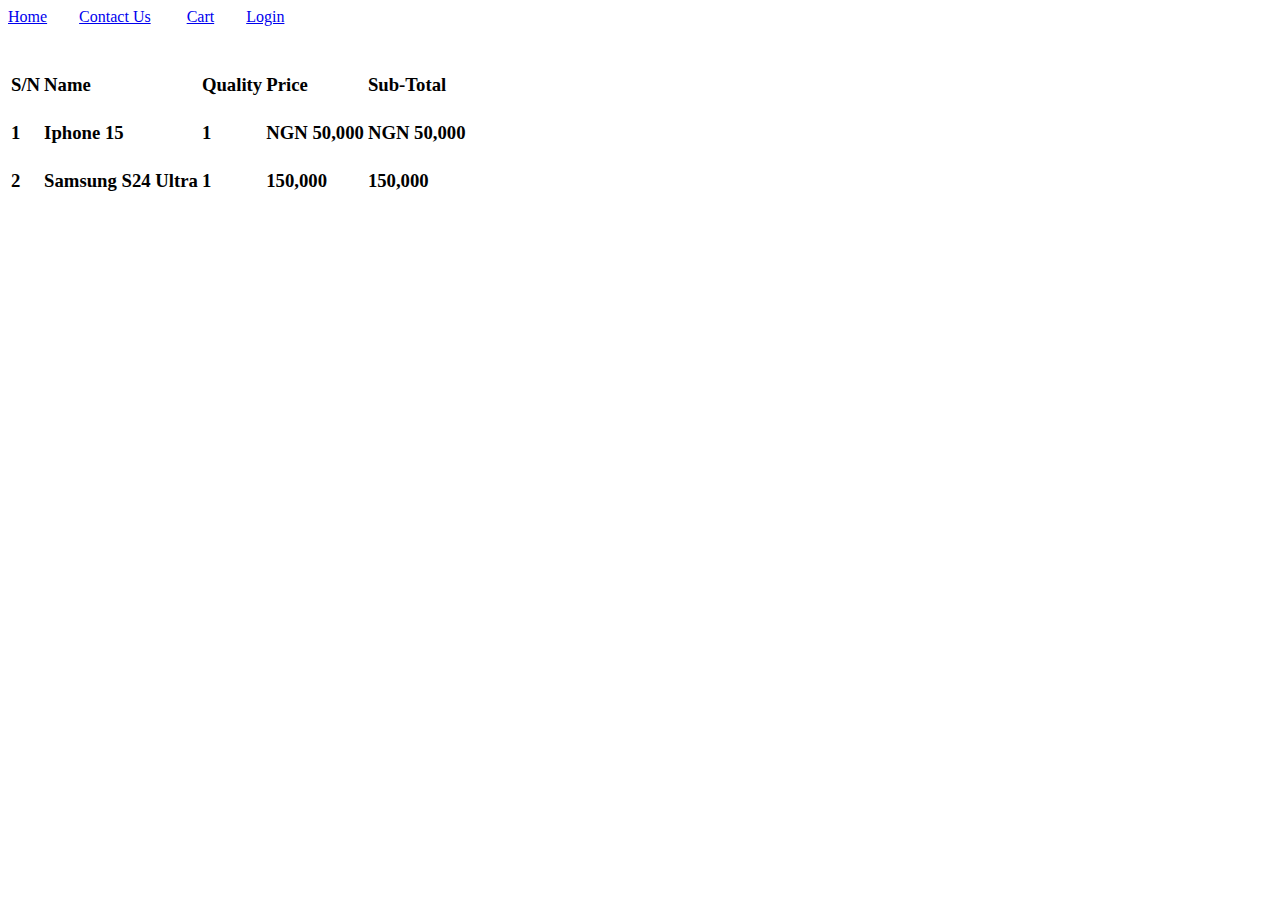
<file: lesson 2/cart.html>
<!DOCTYPE html>
<html lang="en">
  <head>
    <meta charset="UTF-8" />
    <meta name="viewport" content="width=device-width, initial-scale=1.0" />
    <title>Document</title>
  </head>
  <body>
    <a href="homepage.html">Home</a>
    &nbsp;&nbsp;&nbsp;&nbsp;&nbsp;&nbsp;&nbsp;<a href="contactus.html"
      >Contact Us</a
    >
    &nbsp;&nbsp;&nbsp;&nbsp;&nbsp;&nbsp;&nbsp;
    <a href="cart.html">Cart</a> &nbsp;&nbsp;&nbsp;&nbsp;&nbsp;&nbsp;&nbsp;<a
      href="login.html"
      >Login</a
    >
    <h3>
      <table>
        <th>
          <tr>
            <td>S/N</td>
            <td>Name</td>
            <td>Quality</td>
            <td>Price</td>
            <td>Sub-Total</td>
          </tr>
        </th>

        <tr>
          <td><br />1</td>
          <td><br />Iphone 15</td>
          <td><br />1</td>
          <td><br />NGN 50,000</td>
          <td><br />NGN 50,000</td>
        </tr>
        <tr>
          <br />
          <td><br />2</td>
          <td><br />Samsung S24 Ultra</td>
          <td><br />1</td>
          <td><br />150,000</td>
          <td><br />150,000</td>
        </tr>
      </table>
    </h3>
  </body>
</html>
</file>
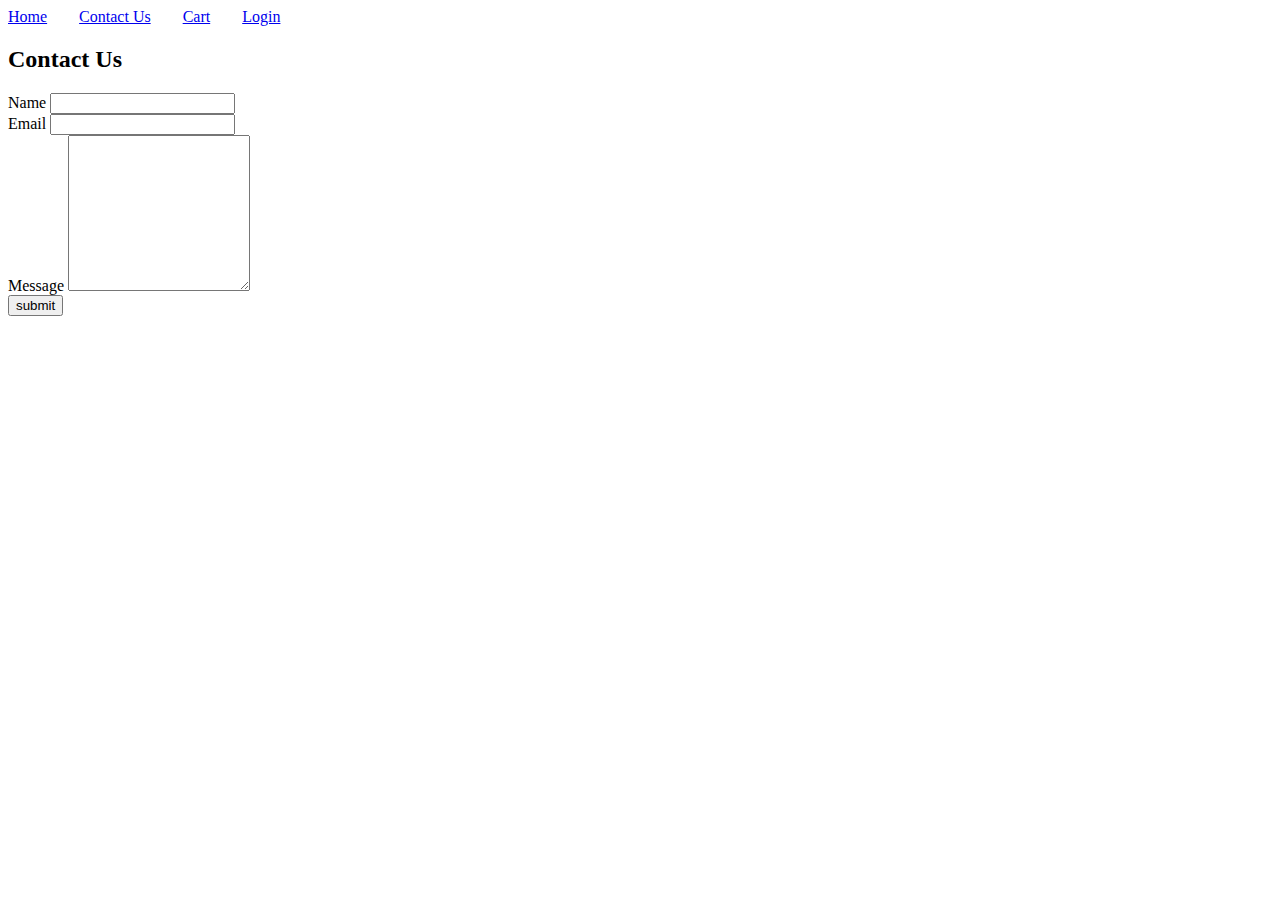
<file: lesson 2/contactus.html>
<!DOCTYPE html>
<html lang="en">
  <head>
    <meta charset="UTF-8" />
    <meta name="viewport" content="width=device-width, initial-scale=1.0" />
    <title>Document</title>
  </head>

  <body>
    <a href="homepage.html">Home</a>
    &nbsp;&nbsp;&nbsp;&nbsp;&nbsp;&nbsp;&nbsp;<a href="contactus.html"
      >Contact Us</a
    >
    &nbsp;&nbsp;&nbsp;&nbsp;&nbsp;&nbsp;&nbsp;<a href="cart.html">Cart</a>
    &nbsp;&nbsp;&nbsp;&nbsp;&nbsp;&nbsp;&nbsp;<a href="login.html">Login</a>

    <h2>Contact Us</h2>

    <form action="homepage.html">
      <label for="">Name</label>
      <input type="text" />
      <br />
      <label for="">Email</label>
      <input type="email" name="id" />
      <br />
      <label for="">Message</label>
      <textarea ncols="30" rows="10"></textarea>
      <br />
      <input type="submit" value="submit" />
    </form>
  </body>
</html>
</file>
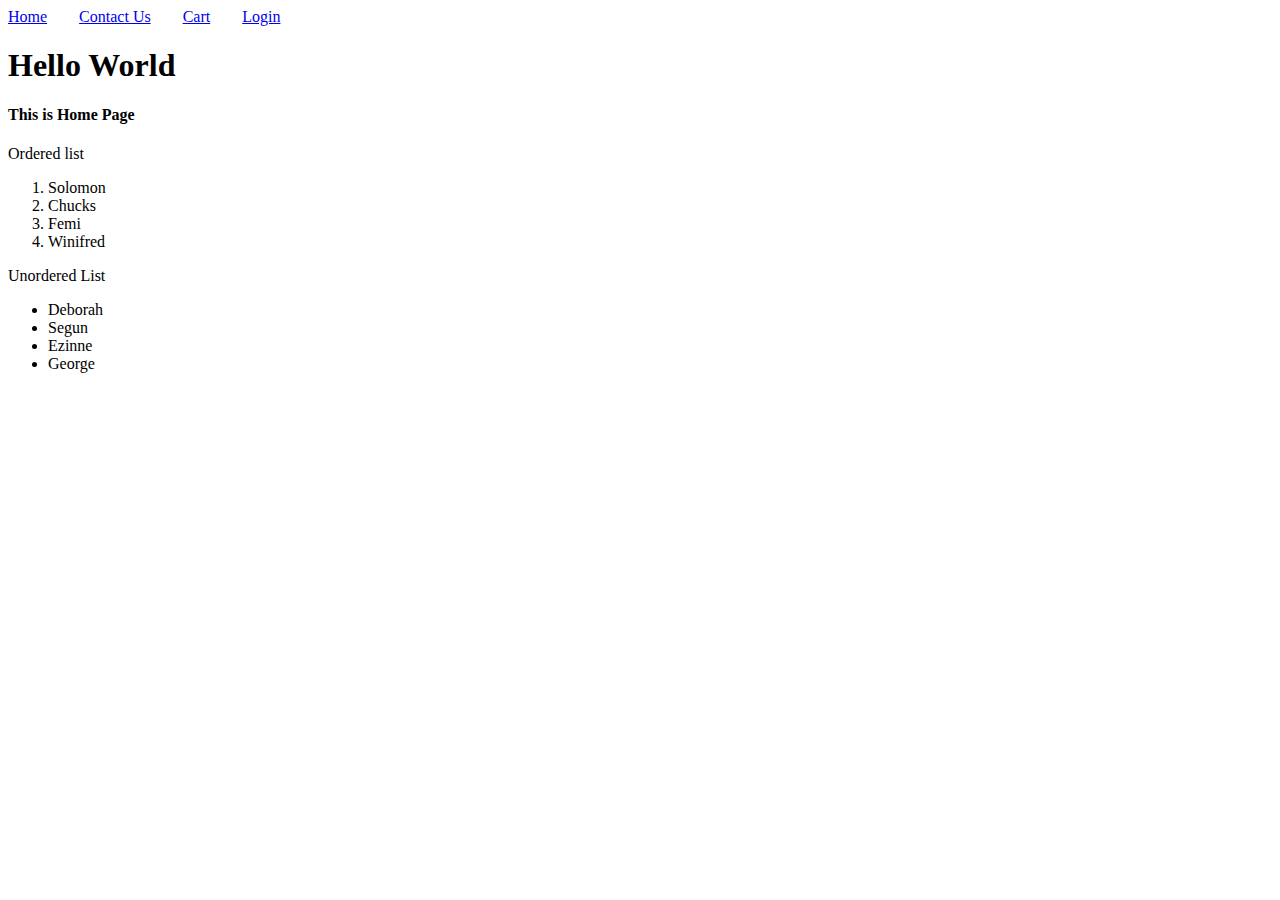
<file: lesson 2/homepage.html>
<!DOCTYPE html>
<html lang="en">
  <head>
    <meta charset="UTF-8" />
    <meta name="viewport" content="width=device-width, initial-scale=1.0" />
    <title>Document</title>
  </head>
  <body>
    <a href="homepage.html">Home</a>
    &nbsp;&nbsp;&nbsp;&nbsp;&nbsp;&nbsp;&nbsp;<a href="contactus.html"
      >Contact Us</a
    >
    &nbsp;&nbsp;&nbsp;&nbsp;&nbsp;&nbsp;&nbsp;<a href="cart.html">Cart</a>
    &nbsp;&nbsp;&nbsp;&nbsp;&nbsp;&nbsp;&nbsp;<a href="login.html">Login</a>

    <h1>Hello World</h1>
    <h4>This is Home Page</h4>

    <p>Ordered list</p>

    <ol>
      <li>Solomon</li>
      <li>Chucks</li>
      <li>Femi</li>
      <li>Winifred</li>
    </ol>

    <p>Unordered List</p>
    <ul>
      <li>Deborah</li>
      <li>Segun</li>
      <li>Ezinne</li>
      <li>George</li>
    </ul>
  </body>
</html>
</file>
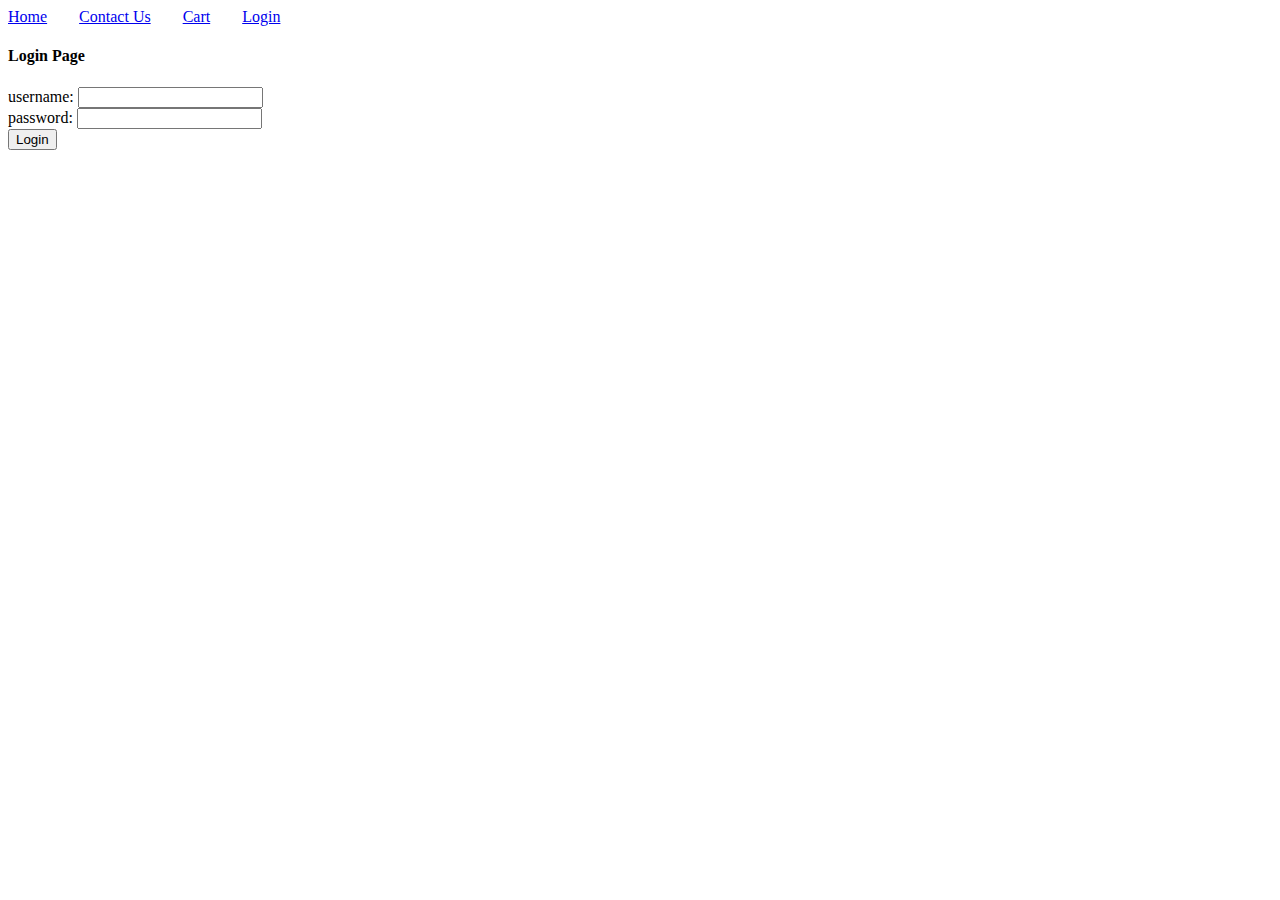
<file: lesson 2/login.html>
<!DOCTYPE html>
<html lang="en">
  <head>
    <meta charset="UTF-8" />
    <meta name="viewport" content="width=device-width, initial-scale=1.0" />
    <title>Document</title>
  </head>
  <body>
    <a href="homepage.html">Home</a>
    &nbsp;&nbsp;&nbsp;&nbsp;&nbsp;&nbsp;&nbsp;<a href="contactus.html"
      >Contact Us</a
    >
    &nbsp;&nbsp;&nbsp;&nbsp;&nbsp;&nbsp;&nbsp;<a href="cart.html">Cart</a>
    &nbsp;&nbsp;&nbsp;&nbsp;&nbsp;&nbsp;&nbsp;<a href="login.html">Login</a>

    <h4>Login Page</h4>

    <form action="homepage.html">
      <label for="">username:</label>
      <input type="text" required />
      <br />
      <label for="">password:</label>
      <input type="password" name="id" />
      <br />
      <input type="submit" value="Login" />
    </form>
  </body>
</html>
</file>
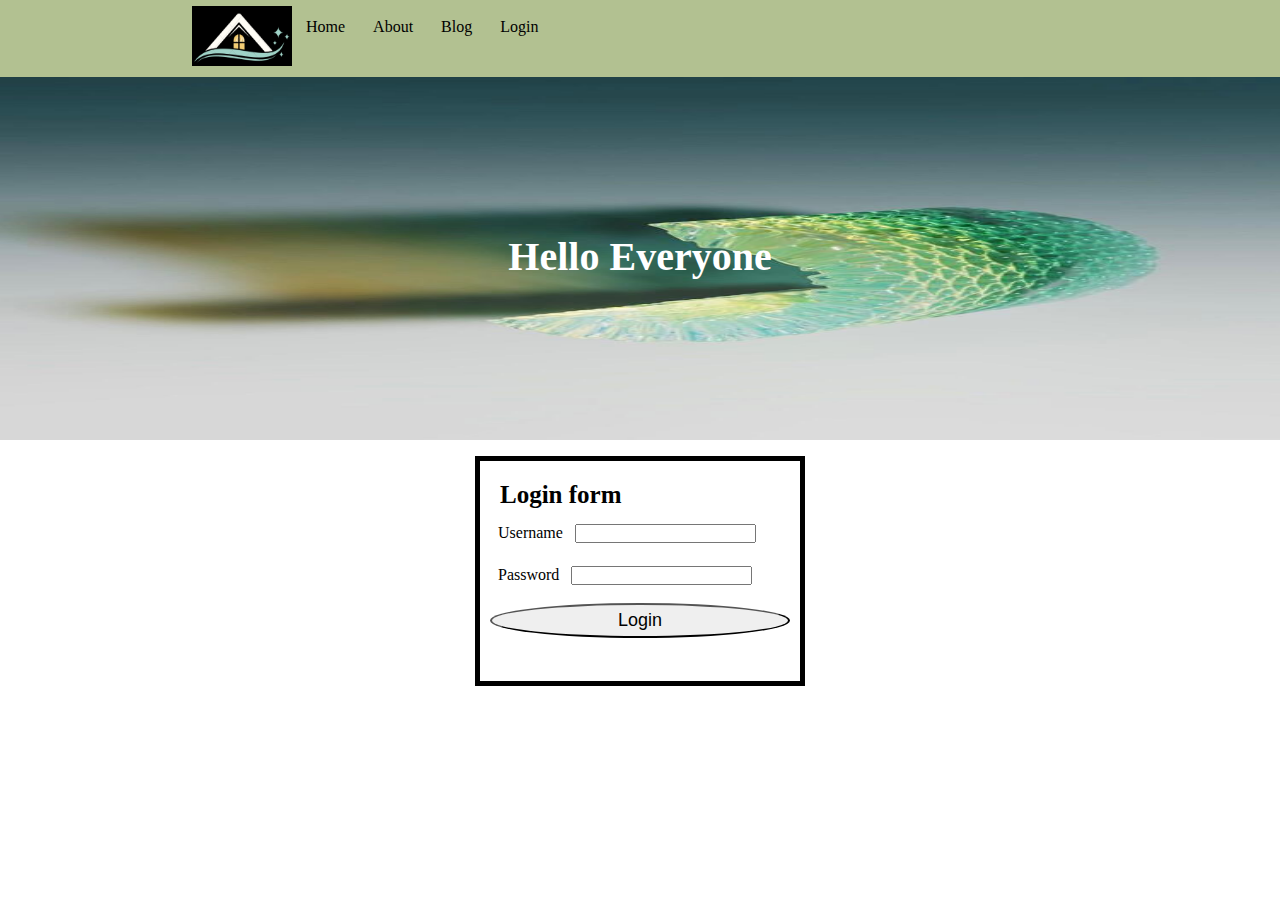
<file: lesson 4/home.html>
<!DOCTYPE html>
<html lang="en">
  <head>
    <meta charset="UTF-8" />
    <meta name="viewport" content="width=device-width, initial-scale=1.0" />
    <title>Lesson 4</title>
    <link rel="stylesheet" href="style.css" />
  </head>
  <body>
    <div class="container bg-grey">
      <nav class="navbar">
        <a href="home.html" class="">
          <img src="logo.jpg.png" alt="" class="nav-brand" />
        </a>
        <ul class="menu">
          <li class="nav-List">
            <a class="nav-link" href="">Home</a>
          </li>
          <li class="nav-List">
            <a class="nav-link" href="">About</a>
          </li>
          <li class="nav-List">
            <a class="nav-link" href="">Blog</a>
          </li>
          <li class="nav-List">
            <a class="nav-link" href="">Login</a>
          </li>
        </ul>
      </nav>
    </div>
    <div class="container bg-img">
      <h1>Hello Everyone</h1>
    </div>

    <div>
      <div class="container">
        <form class="form-card" action="">
          <h3>Login form</h3>
          <div class="form-span">
            <label for="">Username</label>
            <input type="text" aria-placeholder="Username" />
          </div>
          <br />
          <div class="form-span">
            <label for="">Password</label>
            <input type="password" name="id" />
          </div>
          <br />
          <input class="btn-submit" type="submit" value="Login" />
        </form>
      </div>
    </div>
  </body>
</html>
</file>
<file: lesson 4/style.css>
* {
  margin: 0;
  padding: 0;
}
.bg-grey {
  background-color: rgb(178, 193, 145);
}
.container {
  padding: 0.5% 15%;
}
.navbar {
  display: flex;
}
.nav-brand {
  height: 60px;
  width: 100px;
}
.menu {
  display: flex;
  list-style: none;
  justify-self: none;
}
.menu .nav-List {
  padding: 12px 14px;
}
.nav-link {
  font-size: 18;
  color: black;
  text-decoration: none;
}
.nav-List:hover .nav-link.nav-List:hover {
  background-color: black;
  color: white;
  text-decoration: underline;
}
.bg-img {
  background-image: url(bg.jpg.jpg);
  background-size: 100% 100%;
  background-repeat: no-repeat;
  height: 350px;
}
.bg-img h1 {
  margin-top: 150px;
  text-align: center;
  font-size: 40px;
  color: white;
}
.form-card {
  width: 300px;
  height: 200px;
  margin: 10px auto;
  padding: 10px;
  box-shadow: black;
  border: 5px solid black;
}
.form-card h3 {
  font-size: 25px;
  padding: 10px;
}
.form-span {
  margin-top: 5px;
}
label {
  margin: 7px 8px;
}
.btn-submit {
  padding: 5px;
  font-size: 18px;
  border-radius: 50%;
  width: 100%;
}
</file>
